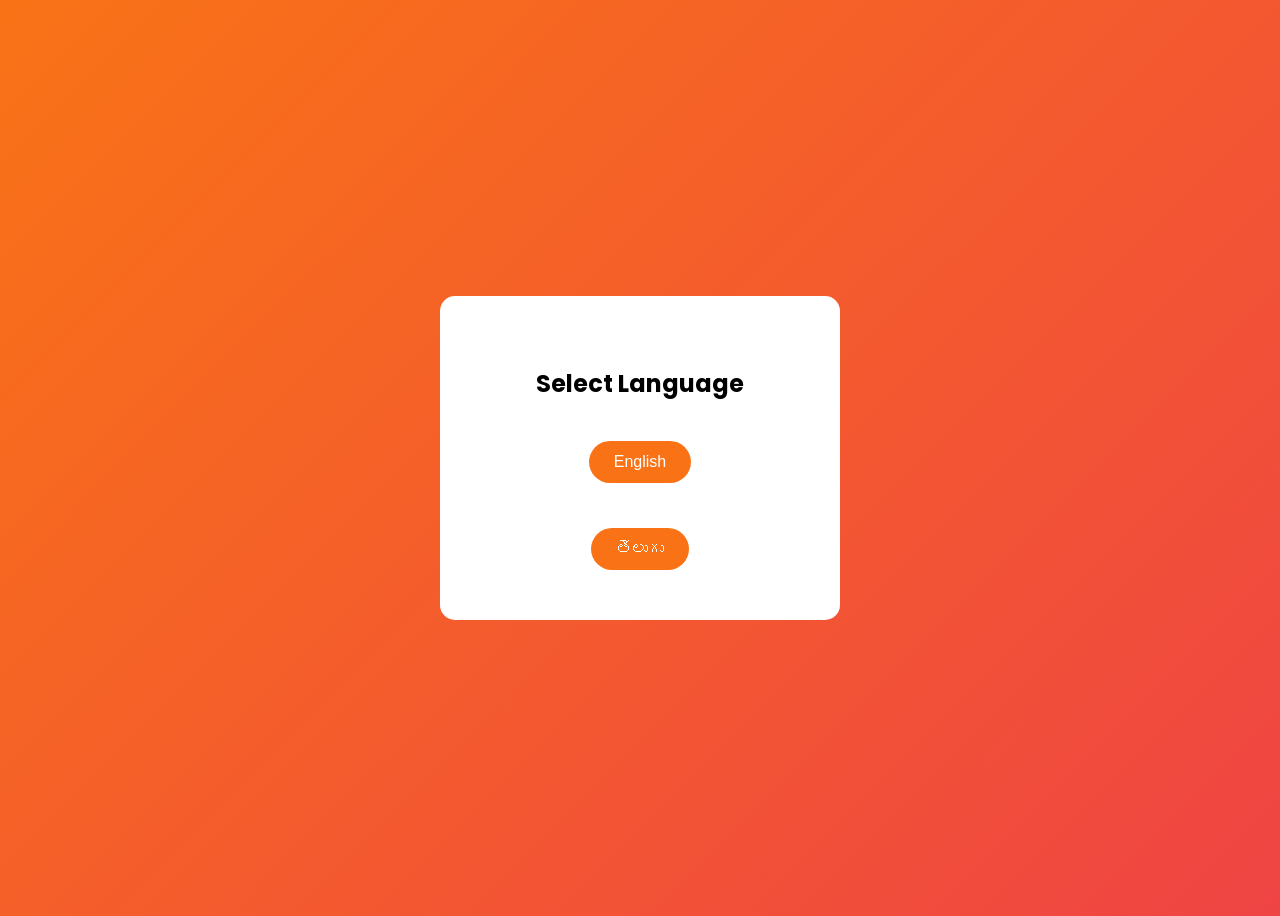
<file: index.html>
<!DOCTYPE html>
<html lang="en">
<head>
<meta charset="UTF-8">
<meta name="viewport" content="width=device-width, initial-scale=1.0">
<link rel = "icon" type = "image" href = "images/logo.png">
<title>Student Spot VIIT</title>

<link href="https://fonts.googleapis.com/css2?family=Poppins:wght@300;400;500;600;700&display=swap" rel="stylesheet">
<link rel="stylesheet" href="css/style.css">

</head>
<body>

<!-- ================= HEADER ================= -->

<header class="navbar">

<div class="logo-area">
<img src="images/logo.png">
<div>
<h2>The Student Spot VIIT</h2>
<p>Where Students Innovate</p>
</div>
</div>

<div class="hamburger">
    <span></span>
    <span></span>
    <span></span>
</div>

<nav class="nav-links">
<a href="index.html" class = "active">Home</a>
<a href="about.html">About</a>
<a href="opportunities.html">Opportunities</a>
<a href="events.html">Events</a>
<a href="gallery.html">Gallery</a>
<a href="contact.html">Contact</a>
<a href="team.html">Team</a>
<a href = "register.html" class="login-btn mobile-only">Join</a>
</nav>

<a href = "register.html" class="login-btn desktop-only">Join</a>

</header>

<!-- ================= HERO SECTION ================= -->

<section class="hero">

<div class="hero-content animate">
<h1>Your Gateway to Growth & Success</h1>
<p>Connecting students with opportunities, knowledge and community.</p>

<div class="hero-buttons">
<a class="btn-primary" href = "register.html">Join Now</a>
<a class="btn-secondary" href = "about.html">Learn More</a>
</div>
</div>

</section>

<!-- ================= STATS SECTION ================= -->

<section class="stats">

<div class="stat-card animate">
<h2>10000+</h2>
<p>Community Members</p>
</div>

<div class="stat-card animate">
<h2>50+</h2>
<p>Events Conducted</p>
</div>

<div class="stat-card animate">
<h2>120+</h2>
<p>Job Opportunities</p>
</div>

<div class="stat-card animate">
<h2>25+</h2>
<p>Partner Companies</p>
</div>

</section>

<!-- ================= SERVICES ================= -->

<section class="services">

<h2 class="section-title">Our Services</h2>

<div class="service-grid">

<div class="service-card animate">
<h3>Career Guidance</h3>
<p>Expert guidance to shape your future career path.</p>
</div>

<div class="service-card animate">
<h3>Resume Building</h3>
<p>Professional resume help to stand out.</p>
</div>

<div class="service-card animate">
<h3>Study Resources</h3>
<p>Access curated learning materials.</p>
</div>

<div class="service-card animate">
<h3>Mentorship</h3>
<p>Learn from industry experts.</p>
</div>

<div class="service-card animate">
<h3>Events & Workshops</h3>
<p>Hands-on skill sessions.</p>
</div>

<div class="service-card animate">
<h3>Community Support</h3>
<p>Grow with peers.</p>
</div>

</div>

</section>

<!-- ================= EVENTS ================= -->

<section class="events">

<h2 class="section-title">Featured Events</h2>

<div class="event-grid">

<div class="event-card animate">
<img src="images/building_portfolio.png" loading="lazy">
<h3>Building Portfolio</h3>
<p>Build a professional portfolio that showcases your skills and projects.</p>

<div class="event-actions">
<a href="event-details.html?event=portfolio" class="btn-primary">View Details</a>
<a href="https://forms.gle/7DcZ5WnYjQhD59En7" target="_blank" class="btn-secondary">Register</a>
</div>
</div>

<div class="event-card animate">
<img src="images/google_ai_studio.png" loading="lazy">
<h3>Google AI Studio as Developer</h3>
<p>Learn to build AI-powered apps using Google AI Studio.</p>

<div class="event-actions">
<a href="event-details.html?event=googleai" class="btn-primary">View Details</a>
<a href="https://forms.gle/7DcZ5WnYjQhD59En7" target="_blank" class="btn-secondary">Register</a>
</div>
</div>

<!--
<div class="event-card animate">
<img src="images/event1.jpg" loading="lazy">
<h3>Hackathon</h3>
<p>Build and compete.</p>
</div>
-->

</div>

</section>

<!-- ================= GALLERY ================= -->
<!--
<section class="gallery">

<h2 class="section-title">Gallery</h2>

<div class="gallery-grid">

<img class="animate" src="images/gallery1.png" loading="lazy">
<img class="animate" src="images/gallery1.png" loading="lazy">
<img class="animate" src="images/gallery1.png" loading="lazy">

</div>

</section>
-->

<!-- ================= CTA ================= -->

<section class="cta">

<h2>Ready To Join Our Community?</h2>
<a class="btn-primary" href = "register.html">Join Now</a>

</section>

<!-- ================= FOOTER ================= -->
<footer class="footer">
    <div class="footer-content">
        <div class="footer-section brand">
            <div class="logo-area">
                <img src="images/logo.png" alt="Student Spot VIIT Logo">
                <div>
                    <h2>The Student Spot VIIT</h2>
                    <p>Where Students Innovate</p>
                </div>
            </div>
            <p class="brand-description">
                A growing community of <strong>10,000+ students</strong> and professionals from across India, 
                dedicated to connecting talent with opportunities for growth and success.
            </p>
        </div>

        <div class="footer-section">
            <h4>Our Services</h4>
            <ul class="footer-links">
                <li><a href="#"><span>→</span> Career Guidance</a></li>
                <li><a href="#"><span>→</span> Resume Building</a></li>
                <li><a href="resources.html"><span>→</span> Study Resources</a></li>
                <li><a href="#"><span>→</span> Mentorship</a></li>
                <li><a href="events.html"><span>→</span> Events & Workshops</a></li>
            </ul>
        </div>

        <div class="footer-section">
            <h4>Community</h4>
            <ul class="footer-links">
                <li><a href="https://whatsapp.com/channel/0029Vb6ft6072WTxJ5eMKA2I" target = "_blank"><span>→</span> WhatsApp Channel</a></li>
                <li><a href="https://www.instagram.com/thestudentspotviit/" target = "_blank"><span>→</span> Instagram</a></li>
                <li><a href="https://www.linkedin.com/in/the-student-spot-viit-81a8383b2/" target = "_blank"><span>→</span> LinkedIn</a></li>
            </ul>
        </div>

        <div class="footer-section">
            <h4>Contact</h4>
            <ul class="footer-contact">
                <li>
                    <span class="icon">📍</span>
                    <span>Visakhapatnam, Andhra Pradesh, India 🏠❤️💚</span>
                </li>
                <li>
                    <span class="icon">📞</span>
                    <span>+91 xxxxx xxxxx</span>
                </li>
                <li>
                    <span class="icon">✉️</span>
                    <span>thestudentspotviit@gmail.com</span>
                </li>
            </ul>
            <a href="contact.html" class="contact-btn">Contact Us →</a>
        </div>
    </div>

    <div class="footer-bottom">
        <div class="footer-bottom-content">
            <p>© 2026 The Student Spot VIIT. All rights reserved.</p>
            <p>Made with <span class="heart">❤️</span> in India</p>
        </div>
    </div>
</footer>

<script>
const lang = localStorage.getItem("lang");
if(!lang){
window.location.href="locale.html";
}
</script>

<script src="js/animate.js"></script>

</body>
</html>
</file>
<file: css/style.css>
* {
    margin: 0;
    padding: 0;
    box-sizing: border-box;
    font-family: 'Poppins', sans-serif;
}

body {
    background: #fff;
    color: #1f2937;
    overflow-x: hidden;
}

/* HEADER */
.navbar {
    height: 80px;
    display: flex;
    justify-content: space-between;
    align-items: center;
    padding: 0 60px;
    box-shadow: 0 2px 20px rgba(0,0,0,0.1);
    position: sticky;
    top: 0;
    background: white;
    z-index: 1000;
    transition: all 0.3s ease;
}

.navbar.scrolled {
    height: 70px;
    box-shadow: 0 5px 30px rgba(249,115,22,0.2);
}

.logo-area {
    display: flex;
    gap: 15px;
    align-items: center;
}

.logo-area img {
    width: 50px;
    transition: transform 0.3s ease;
}

.logo-area:hover img {
    transform: rotate(5deg) scale(1.1);
}

.logo-area h2 {
    font-size: 1.2rem;
    color: #f97316;
}

.logo-area p {
    font-size: 0.8rem;
    color: #6b7280;
}

.hamburger {
    display: none;
    flex-direction: column;
    cursor: pointer;
    padding: 10px;
    z-index: 1001;
}

.hamburger span {
    width: 25px;
    height: 3px;
    background: #f97316;
    margin: 2px 0;
    transition: all 0.3s ease;
    border-radius: 5px;
}

.hamburger.active span:nth-child(1) {
    transform: rotate(45deg) translate(5px, 5px);
}

.hamburger.active span:nth-child(2) {
    opacity: 0;
}

.hamburger.active span:nth-child(3) {
    transform: rotate(-45deg) translate(7px, -6px);
}

.desktop-only {
    display: inline-block;
}

.mobile-only {
    display: none;
}

.nav-links {
    display: flex;
    gap: 30px;
}

.nav-links a {
    text-decoration: none;
    font-weight: 500;
    color: #4b5563;
    position: relative;
    padding: 5px 0;
    transition: color 0.3s ease;
}

.nav-links a::after {
    content: '';
    position: absolute;
    bottom: 0;
    left: 0;
    width: 0;
    height: 2px;
    background: #f97316;
    transition: width 0.3s ease;
}

.nav-links a:hover,
.nav-links .active {
    color: #f97316;
}

.nav-links a:hover::after,
.nav-links .active::after {
    width: 100%;
}

.login-btn {
    background: #f97316;
    padding: 10px 30px;
    border-radius: 50px;
    color: white;
    text-decoration: none;
    font-weight: 500;
    transition: all 0.3s ease;
    border: 2px solid transparent;
}

.login-btn:hover {
    background: white;
    color: #f97316;
    border-color: #f97316;
    transform: translateY(-2px);
    box-shadow: 0 5px 20px rgba(249,115,22,0.3);
}

/* HERO SECTION */
.hero {
    min-height: 90vh;
    background: linear-gradient(135deg, rgba(249,115,22,0.9), rgba(239,68,68,0.9)), url('../images/hero.jpg');
    background-size: cover;
    background-position: center;
    background-attachment: fixed;
    display: flex;
    align-items: center;
    padding-left: 80px;
    color: white;
    position: relative;
    overflow: hidden;
}

.hero::before {
    content: '';
    position: absolute;
    top: -50%;
    right: -50%;
    width: 100%;
    height: 100%;
    background: radial-gradient(circle, rgba(255,255,255,0.1) 0%, transparent 70%);
    animation: rotate 20s linear infinite;
}

.hero-content {
    position: relative;
    z-index: 1;
    max-width: 600px;
}

.hero-content.animate {
    opacity: 0;
    transform: translateX(-50px);
}

.hero-content.animate.show {
    opacity: 1;
    transform: translateX(0);
}

.hero h1 {
    font-size: 3.5rem;
    line-height: 1.2;
    margin-bottom: 20px;
}

.hero p {
    font-size: 1.2rem;
    margin-bottom: 30px;
    opacity: 0.9;
}

/* Buttons */
.btn-primary, .btn-secondary {
    display: inline-block;
    padding: 12px 35px;
    border-radius: 50px;
    text-decoration: none;
    font-weight: 500;
    transition: all 0.3s ease;
    margin-right: 15px;
    cursor: pointer;
    border: none;
    font-size: 1rem;
}

.btn-primary {
    background: white;
    color: #f97316;
    box-shadow: 0 5px 20px rgba(0,0,0,0.1);
}

.btn-primary:hover {
    transform: translateY(-3px);
    box-shadow: 0 8px 25px rgba(0,0,0,0.2);
}

.btn-secondary {
    border: 2px solid white;
    color: white;
    background: transparent;
}

.btn-secondary:hover {
    background: white;
    color: #f97316;
    transform: translateY(-3px);
}

/* Stats Section */
.stats {
    padding: 80px;
    display: grid;
    grid-template-columns: repeat(4, 1fr);
    gap: 30px;
    background: #fff7ed;
}

.stat-card {
    background: white;
    padding: 40px 20px;
    border-radius: 20px;
    text-align: center;
    box-shadow: 0 10px 30px rgba(0,0,0,0.05);
    transition: all 0.3s ease;
}

.stat-card:hover {
    transform: translateY(-10px);
    box-shadow: 0 20px 40px rgba(249,115,22,0.1);
}

.stat-card h2 {
    font-size: 2.5rem;
    color: #f97316;
    margin-bottom: 10px;
}

.stat-card p {
    color: #6b7280;
    font-weight: 500;
}

/* Services Section */
.services {
    padding: 80px;
}

.section-title {
    text-align: center;
    margin-bottom: 60px;
    font-size: 2.5rem;
    position: relative;
    padding-bottom: 20px;
}

.section-title::after {
    content: '';
    position: absolute;
    bottom: 0;
    left: 50%;
    transform: translateX(-50%);
    width: 100px;
    height: 4px;
    background: linear-gradient(90deg, #f97316, #ef4444);
    border-radius: 2px;
}

.service-grid {
    display: grid;
    grid-template-columns: repeat(3, 1fr);
    gap: 30px;
}

.service-card {
    padding: 40px 30px;
    border-radius: 20px;
    background: #f9fafb;
    text-align: center;
    transition: all 0.3s ease;
    border: 1px solid transparent;
}

.service-card:hover {
    transform: translateY(-10px);
    border-color: #f97316;
    box-shadow: 0 20px 40px rgba(249,115,22,0.1);
    background: white;
}

.service-card h3 {
    color: #f97316;
    margin-bottom: 15px;
    font-size: 1.3rem;
}

.service-card p {
    color: #6b7280;
    line-height: 1.6;
}

/* Events Section */
.events {
    padding: 80px;
    background: #fff7ed;
}

.event-grid {
    display: grid;
    grid-template-columns: repeat(3, 1fr);
    gap: 30px;
}

.event-card {
    background: white;
    border-radius: 20px;
    overflow: hidden;
    box-shadow: 0 10px 30px rgba(0,0,0,0.05);
    transition: all 0.3s ease;
}

.event-card:hover {
    transform: translateY(-10px);
    box-shadow: 0 30px 50px rgba(249,115,22,0.15);
}

.event-card img {
    width: 100%;
    height: 250px;
    object-fit: cover;
    transition: transform 0.5s ease;
}

.event-card:hover img {
    transform: scale(1.1);
}

.event-card h3 {
    padding: 20px 20px 10px;
    color: #1f2937;
}

.event-card p {
    padding: 0 20px 20px;
    color: #6b7280;
}

.event-card .btn-primary .btn-secondary {
    margin: 0 20px 20px;
    display: inline-block;
}

.event-actions{
    display:flex;
    gap:12px;
    padding:0 20px 20px;
}

.event-actions .btn-secondary{
    border:2px solid #f97316;
    color:#f97316;
    background:transparent;
}

.event-actions .btn-secondary:hover{
    background:#f97316;
    color:white;
}

/* Gallery Section */
.gallery {
    padding: 80px;
}

.gallery-grid {
    display: grid;
    grid-template-columns: repeat(3, 1fr);
    gap: 25px;
}

.gallery-item {
    background: #f9fafb;
    padding: 20px;
    border-radius: 15px;
    text-align: center;
    transition: all 0.3s ease;
}

.gallery-item:hover {
    transform: translateY(-10px);
    box-shadow: 0 20px 40px rgba(249,115,22,0.1);
}

.gallery-item img,
.gallery-grid img {
    width: 100%;
    height: 250px;
    object-fit: cover;
    border-radius: 10px;
    transition: all 0.3s ease;
    cursor: pointer;
}

.gallery-grid img:hover {
    transform: scale(1.05);
    box-shadow: 0 20px 40px rgba(249,115,22,0.3);
}

.gallery-item p {
    color: #f97316;
    font-weight: 500;
    margin-top: 15px;
}

/* CTA Section */
.cta {
    padding: 120px 20px;
    text-align: center;
    background: linear-gradient(135deg, #f97316, #ef4444);
    color: white;
    position: relative;
    overflow: hidden;
}

.cta::before {
    content: '';
    position: absolute;
    top: 0;
    left: 0;
    right: 0;
    bottom: 0;
}

.cta h2 {
    font-size: 2.5rem;
    margin-bottom: 30px;
    position: relative;
    z-index: 1;
}

.cta .btn-primary {
    background: white;
    color: #f97316;
    font-size: 1.1rem;
    padding: 15px 40px;
    position: relative;
    z-index: 1;
}

/* ================= FOOTER ================= */
.footer {
    background: #020617;
    color: #e5e7eb;
    padding: 70px 60px 0;
}

.footer-content {
    max-width: 1400px;
    margin: auto;
    display: grid;
    grid-template-columns: 2fr 1fr 1fr 1.5fr;
    gap: 60px;
}

.footer .logo-area {
    display: flex;
    align-items: center;
    gap: 15px;
    margin-bottom: 20px;
}

.footer .logo-area img {
    width: 40px;
}

.footer .logo-area h2 {
    color: #ffffff;
    font-size: 1.2rem;
}

.footer .logo-area p {
    color: #94a3b8;
    font-size: 0.9rem;
}

.brand-description {
    color: #cbd5e1;
    line-height: 1.7;
    font-size: 0.95rem;
    max-width: 420px;
}

.brand-description strong {
    color: #f97316;
}

.footer-section h4 {
    font-size: 1.1rem;
    color: #ffffff;
    margin-bottom: 25px;
    position: relative;
}

.footer-section h4::after {
    content: "";
    position: absolute;
    bottom: -8px;
    left: 0;
    width: 40px;
    height: 3px;
    background: #f97316;
    border-radius: 5px;
}

.footer-links {
    list-style: none;
}

.footer-links li {
    margin-bottom: 14px;
}

.footer-links a {
    color: #cbd5e1;
    text-decoration: none;
    font-size: 0.95rem;
    display: inline-flex;
    align-items: center;
    gap: 10px;
    transition: 0.3s;
}

.footer-links span {
    color: #f97316;
}

.footer-links a:hover {
    color: #f97316;
    transform: translateX(6px);
}

.footer-contact {
    list-style: none;
}

.footer-contact li {
    display: flex;
    align-items: center;
    gap: 12px;
    margin-bottom: 18px;
    font-size: 0.95rem;
    color: #cbd5e1;
}

.footer-contact .icon {
    color: #f97316;
    font-size: 1.1rem;
}

.contact-btn {
    display: inline-block;
    margin-top: 10px;
    padding: 12px 28px;
    background: #f97316;
    color: #ffffff;
    border-radius: 50px;
    text-decoration: none;
    font-size: 0.95rem;
    transition: 0.3s;
}

.contact-btn:hover {
    background: transparent;
    border: 2px solid #f97316;
    color: #f97316;
}

.footer-bottom {
    margin-top: 60px;
    border-top: 1px solid rgba(255,255,255,0.1);
    padding: 25px 0;
}

.footer-bottom-content {
    max-width: 1400px;
    margin: auto;
    display: flex;
    justify-content: space-between;
    align-items: center;
    color: #94a3b8;
    font-size: 0.9rem;
}

.heart {
    color: red;
    animation: pulse 1.5s infinite;
}

/* Animations */
.animate {
    opacity: 0;
    transform: translateY(40px);
    transition: all 0.8s ease;
}

.animate.show {
    opacity: 1;
    transform: translateY(0);
}

@keyframes rotate {
    from { transform: rotate(0deg); }
    to { transform: rotate(360deg); }
}

@keyframes pulse {
    0%, 100% { transform: scale(1); }
    50% { transform: scale(1.2); }
}

@keyframes slideInLeft {
    from {
        opacity: 0;
        transform: translateX(-50px);
    }
    to {
        opacity: 1;
        transform: translateX(0);
    }
}

@keyframes spin {
    0% { transform: rotate(0deg); }
    100% { transform: rotate(360deg); }
}

@keyframes slideInRight {
    from {
        transform: translateX(100%);
        opacity: 0;
    }
    to {
        transform: translateX(0);
        opacity: 1;
    }
}

/* Loading Animation */
.loading {
    display: inline-block;
    width: 20px;
    height: 20px;
    border: 2px solid #f3f3f3;
    border-top-color: #f97316;
    border-radius: 50%;
    animation: spin 1s linear infinite;
    margin-right: 8px;
    vertical-align: middle;
}

/* Success/Error Messages */
.success-message, .error-message {
    position: fixed;
    top: 100px;
    right: 30px;
    padding: 15px 30px;
    border-radius: 50px;
    z-index: 2000;
    animation: slideInRight 0.5s ease;
    box-shadow: 0 5px 20px rgba(0,0,0,0.2);
    color: white;
}

.success-message {
    background: #10b981;
}

.error-message {
    background: #ef4444;
}

/* Skeleton Loading */
.skeleton {
    background: linear-gradient(90deg, #f0f0f0 25%, #e0e0e0 50%, #f0f0f0 75%);
    background-size: 200% 100%;
    animation: loading 1.5s infinite;
}

@keyframes loading {
    0% { background-position: 200% 0; }
    100% { background-position: -200% 0; }
}

/* Small Hero */
.small-hero {
    min-height: 50vh;
    margin-bottom: 40px;
}

/* About Page */
.about-section {
    padding: 80px;
}

.about-grid {
    display: grid;
    grid-template-columns: 1fr 1fr;
    gap: 60px;
    align-items: center;
}

.about-text h2 {
    font-size: 2.5rem;
    color: #f97316;
    margin-bottom: 20px;
}

.about-text p {
    color: #4b5563;
    line-height: 1.8;
    margin-bottom: 20px;
    font-size: 1.1rem;
}

.about-image img {
    width: 100%;
    border-radius: 20px;
    box-shadow: 0 20px 40px rgba(0,0,0,0.1);
}

.mission, .vision {
    padding: 100px 80px;
    text-align: center;
}

.mission {
    background: linear-gradient(135deg, #fff7ed, #ffffff);
}

.vision {
    background: #f9fafb;
}

.mission p, .vision p {
    max-width: 800px;
    margin: 0 auto;
    font-size: 1.2rem;
    line-height: 1.8;
    color: #4b5563;
}

/* Contact Page */
.contact-info {
    padding: 80px;
    display: grid;
    grid-template-columns: repeat(3, 1fr);
    gap: 30px;
    background: #fff7ed;
}

.info-card {
    background: white;
    padding: 50px 30px;
    border-radius: 20px;
    text-align: center;
    box-shadow: 0 10px 30px rgba(0,0,0,0.05);
    transition: all 0.3s ease;
}

.info-card:hover {
    transform: translateY(-10px);
    box-shadow: 0 20px 40px rgba(249,115,22,0.15);
}

.info-card h3 {
    color: #f97316;
    margin-bottom: 15px;
    font-size: 1.5rem;
}

.info-card p {
    color: #4b5563;
    font-size: 1.1rem;
}

.contact-form-section {
    padding: 80px;
}

.contact-form {
    max-width: 700px;
    margin: 0 auto;
    display: flex;
    flex-direction: column;
    gap: 20px;
}

.contact-form input,
.contact-form textarea,
.register-form input,
.register-form select {
    padding: 15px;
    border-radius: 10px;
    border: 2px solid #e5e7eb;
    font-size: 1rem;
    transition: all 0.3s ease;
}

.contact-form input:focus,
.contact-form textarea:focus,
.register-form input:focus,
.register-form select:focus {
    outline: none;
    border-color: #f97316;
    box-shadow: 0 0 0 4px rgba(249,115,22,0.1);
}

.contact-form button,
.register-form button {
    align-self: flex-start;
    padding: 15px 40px;
    font-size: 1.1rem;
}

/* Team Page */
.team-section {
    padding: 80px 60px;
}

.team-grid {
    display: flex;
    flex-wrap: wrap;
    justify-content: center;
    gap: 30px;
    margin-bottom: 70px;
}

.team-card {
    background: #f9fafb;
    padding: 30px;
    border-radius: 20px;
    text-align: center;
    transition: all 0.3s ease;
    width: 320px;
    overflow: hidden;
}

.team-card:hover {
    transform: translateY(-10px);
    box-shadow: 0 20px 40px rgba(249,115,22,0.15);
}

.team-card img {
    width: 150px;
    height: 150px;
    border-radius: 50%;
    object-fit: cover;
    object-position: center;
    margin-bottom: 20px;
    border: 4px solid #f97316;
    transition: all 0.3s ease;
    transform-origin: center;
}

.team-card:hover img {
    transform: scale(1.05);
}

.team-card h3 {
    color: #1f2937;
    margin-bottom: 5px;
    font-size: 1.3rem;
}

.team-card p {
    color: #f97316;
    font-weight: 500;
}

.section-subtitle {
    text-align: center;
    font-size: 1.8rem;
    margin: 50px 0 40px;
    color: #f97316;
}

.event-slider {
    overflow: hidden;
    width: 100%;
    margin-bottom: 80px;
}

.event-track {
    display: flex;
    gap: 30px;
    width: max-content;
    animation: scrollLeft 40s linear infinite;
}

.event-track .team-card {
    min-width: 230px;
    flex-shrink: 0;
}

.event-slider:hover .event-track {
    animation-play-state: paused;
}

@keyframes scrollLeft {
    from {
        transform: translateX(0);
    }
    to {
        transform: translateX(-50%);
    }
}

img {
    backface-visibility: hidden;
    transform: translateZ(0);
    will-change: transform;
}

.event-scroll {
    display: flex;
    gap: 25px;
    overflow-x: auto;
    padding-bottom: 20px;
    scroll-behavior: smooth;
}

.event-scroll .team-card {
    min-width: 230px;
    flex-shrink: 0;
}

.event-scroll::-webkit-scrollbar {
    height: 8px;
}

.event-scroll::-webkit-scrollbar-thumb {
    background: #f97316;
    border-radius: 10px;
}

/* Register Page */
.register-section {
    padding: 80px;
}

.register-form {
    max-width: 700px;
    margin: 0 auto;
    display: flex;
    flex-direction: column;
    gap: 20px;
    background: #f9fafb;
    padding: 50px;
    border-radius: 30px;
    box-shadow: 0 20px 40px rgba(0,0,0,0.05);
}

/* Opportunities Page */
.opportunity-section {
    padding: 80px;
}

.opportunity-grid {
    display: grid;
    grid-template-columns: repeat(4, 1fr);
    gap: 30px;
}

.opportunity-card {
    background: #f9fafb;
    padding: 50px 30px;
    border-radius: 20px;
    text-align: center;
    transition: all 0.3s ease;
    border: 2px solid transparent;
}

.opportunity-card:hover {
    transform: translateY(-10px);
    border-color: #f97316;
    box-shadow: 0 20px 40px rgba(249,115,22,0.1);
    background: white;
}

.opportunity-card h3 {
    color: #f97316;
    margin-bottom: 15px;
    font-size: 1.5rem;
}

.opportunity-card p {
    color: #4b5563;
    margin-bottom: 25px;
    line-height: 1.6;
}

/* Event Details Page */
.event-overview {
    padding: 80px;
    display: grid;
    grid-template-columns: 2fr 1fr;
    gap: 50px;
}

.event-info h2 {
    font-size: 2rem;
    color: #f97316;
    margin-bottom: 20px;
}

.event-info p {
    color: #4b5563;
    line-height: 1.8;
    font-size: 1.1rem;
}

.event-meta {
    background: #fff7ed;
    padding: 40px;
    border-radius: 20px;
    display: grid;
    gap: 25px;
}

.event-meta div {
    text-align: center;
}

.event-meta h4 {
    color: #f97316;
    font-size: 1.2rem;
    margin-bottom: 10px;
}

.event-meta p {
    color: #4b5563;
    font-size: 1.1rem;
}

.event-image {
    padding: 0 80px 80px;
}

.event-image img {
    width: 100%;
    max-height: 500px;
    object-fit: cover;
    border-radius: 30px;
    box-shadow: 0 20px 40px rgba(0,0,0,0.1);
}

.event-about {
    padding: 80px;
    max-width: 1000px;
    margin: 0 auto;
    text-align: center;
}

.event-about p {
    font-size: 1.2rem;
    line-height: 1.8;
    color: #4b5563;
}

.event-schedule {
    padding: 80px;
    background: #f9fafb;
}

.schedule-list {
    max-width: 800px;
    margin: 0 auto;
    display: flex;
    flex-direction: column;
    gap: 15px;
}

.schedule-item {
    background: white;
    padding: 25px 40px;
    border-radius: 15px;
    display: flex;
    gap: 40px;
    align-items: center;
    box-shadow: 0 5px 20px rgba(0,0,0,0.05);
    transition: all 0.3s ease;
}

.schedule-item:hover {
    transform: translateX(10px);
    box-shadow: 0 10px 30px rgba(249,115,22,0.1);
}

.schedule-item h4 {
    color: #f97316;
    font-size: 1.2rem;
    min-width: 100px;
}

.schedule-item p {
    color: #4b5563;
    font-size: 1.1rem;
}

.team-card img {
    display: block;
    margin: 0 auto 20px;
    backface-visibility: hidden;
    transform: translateZ(0);
}

/* Responsive Design */
@media (max-width: 1200px) {
    .stats, .services, .events, .gallery,
    .about-section, .team-section, .opportunity-section,
    .contact-info, .contact-form-section, .register-section,
    .event-overview, .event-about, .event-schedule {
        padding: 60px 40px;
    }
    
    .team-grid, .opportunity-grid {
        grid-template-columns: repeat(2, 1fr);
    }
    
    .footer-content {
        grid-template-columns: 1.5fr 1fr 1fr;
        gap: 40px;
    }

    .footer-section:last-child {
        grid-column: span 3;
        max-width: 500px;
        margin: 0 auto;
    }
    
    .footer-section.brand {
        grid-column: 1 / -1;
    }
}

@media (max-width: 992px) {
    .navbar {
        padding: 0 30px;
    }

    .hamburger {
        display: flex;
    }

    .desktop-only {
        display: none;
    }

    .mobile-only {
        display: block !important;
        margin-top: 20px !important;
        text-align: center;
        width: 80% !important;
        margin-left: auto !important;
        margin-right: auto !important;
    }
    
    .nav-links {
        position: fixed;
        top: 80px;
        left: -100%;
        width: 100%;
        height: calc(100vh - 80px);
        background: white;
        flex-direction: column;
        align-items: center;
        justify-content: flex-start;
        padding: 40px 20px;
        transition: left 0.3s ease;
        z-index: 1000;
        gap: 20px;
        overflow-y: auto;
    }

    .nav-links.active {
        left: 0;
    }
    
    .nav-links a {
        font-size: 1.2rem;
        padding: 15px;
        width: 100%;
        text-align: center;
        border-bottom: 1px solid #e5e7eb;
    }
    
    .nav-links a:last-child {
        border-bottom: none;
    }

    .nav-links .login-btn.mobile-only {
        background: #f97316;
        color: white;
        border-radius: 50px;
        padding: 15px 30px;
        border: 2px solid transparent;
        width: auto;
        min-width: 200px;
        margin: 20px auto 10px;
        font-weight: 600;
        transition: all 0.3s ease;
    }
    
    .nav-links .login-btn.mobile-only:hover {
        background: white;
        color: #f97316;
        border-color: #f97316;
        transform: translateY(-2px);
    }
    
    .navbar.scrolled .nav-links {
        top: 70px;
        height: calc(100vh - 70px);
    }
    
    .login-btn {
        margin-left: auto;
        margin-right: 15px;
    }
    
    .hero h1 {
        font-size: 2.5rem;
    }
    
    .stats {
        grid-template-columns: repeat(2, 1fr);
    }
    
    .service-grid, .event-grid, .gallery-grid {
        grid-template-columns: repeat(2, 1fr);
    }
    
    .about-grid {
        grid-template-columns: 1fr;
        gap: 40px;
    }
    
    .contact-info {
        grid-template-columns: repeat(2, 1fr);
    }

    .footer-content {
        grid-template-columns: repeat(2, 1fr);
        gap: 40px;
    }
    
    .footer-section.brand,
    .footer-section:last-child {
        grid-column: span 2;
    }
    
    .footer-section:last-child {
        max-width: none;
    }
}

@media (max-width: 768px) {
    .navbar {
        flex-direction: row;
        height: 80px;
        padding: 0 20px;
        gap: 15px;
    }
    
    .logo-area h2 {
        font-size: 1rem;
    }
    
    .logo-area p {
        font-size: 0.7rem;
    }
    
    .logo-area img {
        width: 40px;
    }
    
    .hero {
        padding: 0 30px;
        text-align: center;
    }
    
    .hero h1 {
        font-size: 2rem;
    }
    
    .hero-buttons .btn-primary,
    .hero-buttons .btn-secondary {
        display: block;
        margin: 10px auto;
        width: 200px;
    }
    
    .stats, .services, .events, .gallery,
    .about-section, .team-section, .opportunity-section,
    .contact-info, .contact-form-section, .register-section,
    .event-overview, .event-about, .event-schedule {
        padding: 40px 20px;
    }
    
    .stats, .service-grid, .event-grid, .gallery-grid,
    .team-grid, .opportunity-grid, .contact-info {
        grid-template-columns: 1fr;
    }
    
    .event-overview {
        grid-template-columns: 1fr;
    }
    
    .section-title {
        font-size: 2rem;
    }
    
    .footer {
        padding: 40px 30px 0;
    }
    
    .footer-content {
        grid-template-columns: 1fr;
        gap: 35px;
        text-align: left;
    }

    .footer .logo-area {
        justify-content: flex-start;
    }
    
    .footer-section h4::after {
        left: 0;
        transform: none;
    }
    
    .footer-bottom-content {
        flex-direction: column;
        gap: 12px;
    }
    
    .register-form {
        padding: 30px 20px;
    }
    
    .schedule-item {
        flex-direction: column;
        text-align: center;
        gap: 10px;
    }
}

@media (max-width: 480px) {
    html {
        font-size: 14px;
    }

    .hero-content {
        margin: auto;
    }

    .hero h1 {
        font-size: 1.8rem;
    }

    .hero p {
        font-size: 1rem;
    }

    .section-title {
        font-size: 1.7rem;
    }

    p {
        font-size: 0.95rem;
    }

    .btn-primary, .btn-secondary {
        font-size: 0.95rem;
        padding: 11px 26px;
    }

    .footer {
        padding: 30px 20px 0;
    }
    
    .footer-contact li {
        flex-direction: row;
        align-items: center;
        gap: 5px;
    }
}
</file>
